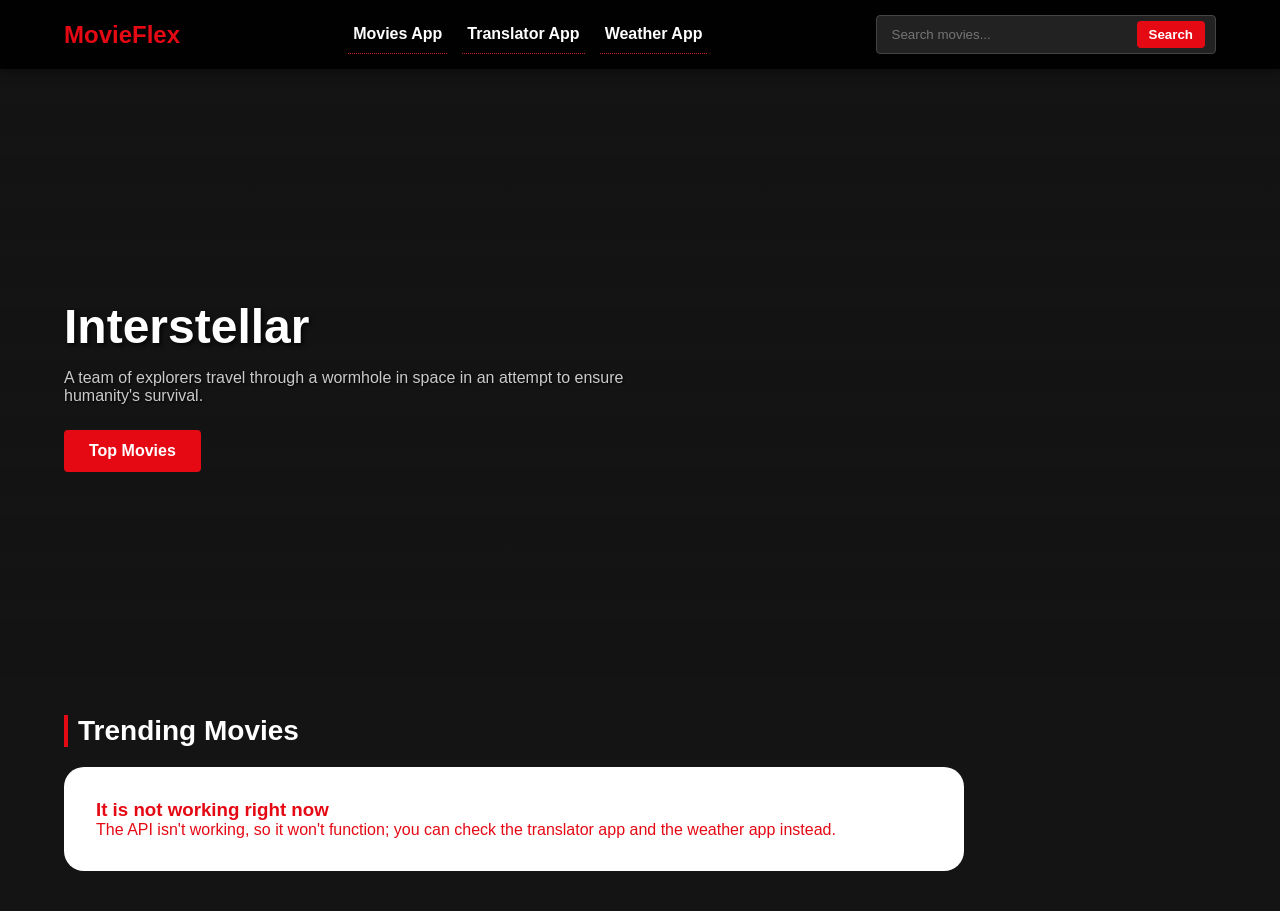
<file: index.html>
<!DOCTYPE html>
<html lang="en">

<head>
    <meta charset="UTF-8">
    <meta name="viewport" content="width=device-width, initial-scale=1.0">
    <title>Movie Search</title>
    <link rel="stylesheet" href="CSS/movie.css">
</head>

<body>
    <header>
        <a href="#" class="logo">MovieFlex</a>
        <div class="link">
            <a href="index.html">Movies App</a>
            <a href="translator.html">Translator App</a>
            <a href="weather.html">Weather App</a>
        </div>
        <div class="search-box">
            <input type="text" id="searchInput" placeholder="Search movies...">
            <button>Search</button>
        </div>
    </header>

    <div class="poster-container">
        <div class="poster-content">
            <h1>Interstellar</h1>
            <p>A team of explorers travel through a wormhole in space in an attempt to ensure humanity's survival.</p>
            <a href="#movie-section" class="top-movies-btn">Top Movies</a>
        </div>
    </div>

    <main class="main-content" id="movie-section">
        <h2 class="section-title" id="content-title">Trending Movies</h2>

        <div class="movies-grid" id="moviesGrid">
            <div class="not">
                <div class="not-Box">
                    <h3>It is not working right now</h3>
                    <p>The API isn't working, so it won't function; you can check the translator app and the weather app instead.
                    </p>
                </div>
            </div>
            <!-- <div class="movie-card">
                <img src="https://images.unsplash.com/photo-1440404653325-ab127d49abc1?q=80&w=2070" alt="Movie"
                    class="movie-thumb">
                <div class="movie-info">
                    <h3>The Midnight Journey</h3>
                    <p>Lorem ipsum dolor sit amet consectetur adipisicing elit. Dolores provident dolorum deserunt, distinctio, iste exercitationem </p>
                    <span>⭐ 8.5</span>
                </div>
            </div> -->
        </div>
    </main>

    <script src="Script JS/movie.js"></script>

</body>

</html>
</file>
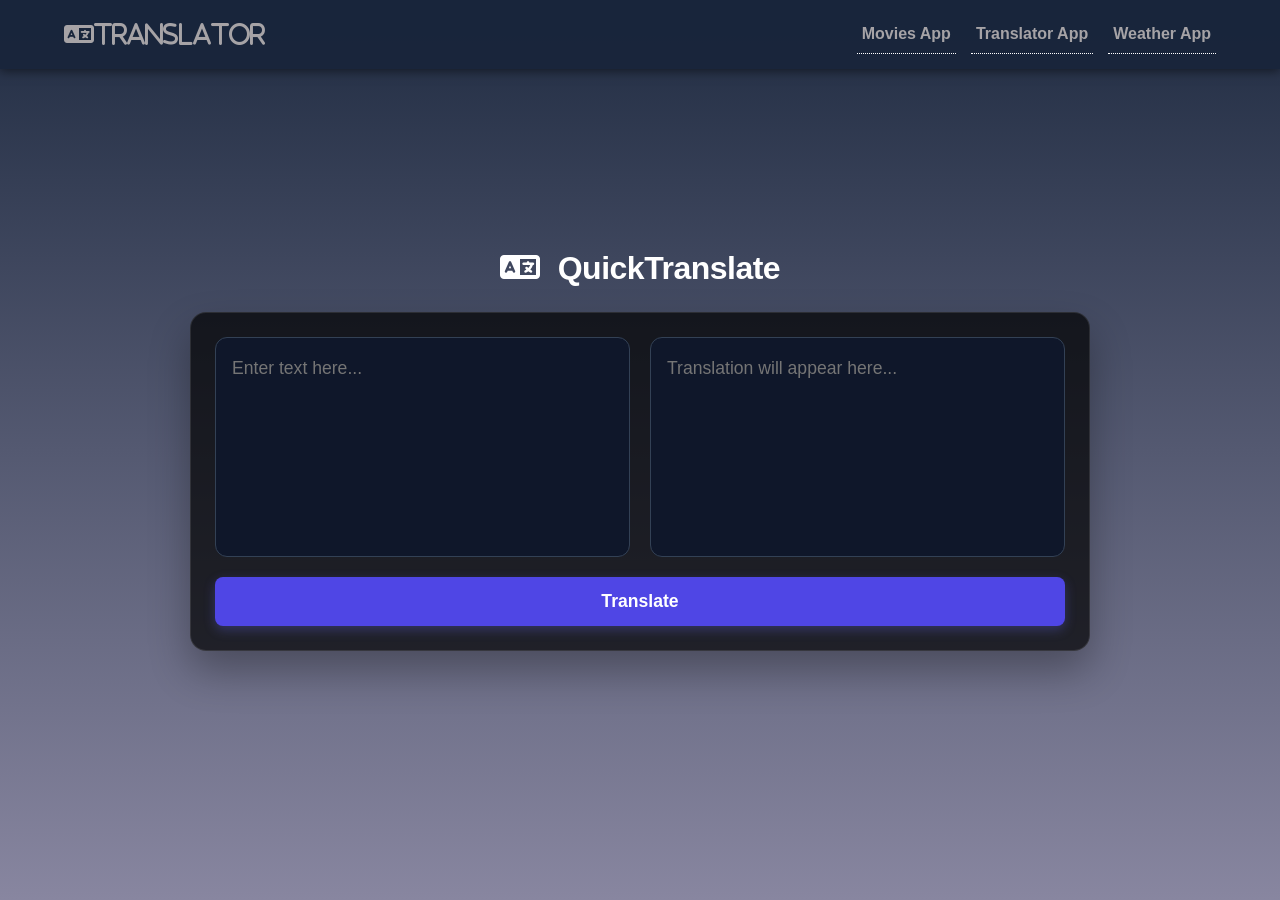
<file: translator.html>
<!DOCTYPE html>
<html lang="en">

<head>
    <meta charset="UTF-8">
    <meta name="viewport" content="width=device-width, initial-scale=1.0">
    <title>Translator</title>
    <link rel="stylesheet" href="CSS/translator.css">
    <link rel="stylesheet" href="https://cdnjs.cloudflare.com/ajax/libs/font-awesome/6.4.0/css/all.min.css">
</head>

<body>

    <header>
        <a href="#" class="logo"> <i class="fa-solid fa-language">Translator</i> </a>
        <div class="link">
            <a href="index.html">Movies App</a>
            <a href="translator.html">Translator App</a>
            <a href="weather.html">Weather App</a>
        </div>
    </header>

    <div class="translator-container">
        <div class="header">
            <h1><i class="fa-solid fa-language"></i> QuickTranslate</h1>
        </div>
        <div class="card">
            <div class="text-areas">
                <div class="input-box">
                    <textarea id="text-input" placeholder="Enter text here..." maxlength="5000"></textarea>
                </div>

                <div class="output-box">
                    <textarea id="text-output" placeholder="Translation will appear here..." readonly></textarea>
                </div>
            </div>
            <button id="translate-btn">Translate</button>
        </div>
    </div>
    <script src="Script JS/translator.js"></script>

</body>

</html>
</file>
<file: CSS/movie.css>
* {
  margin: 0;
  padding: 0;
  box-sizing: border-box;
  font-family: "Segoe UI", Tahoma, Geneva, Verdana, sans-serif;
  text-decoration: none;
  color: inherit;
}

body {
  background-color: #141414;
  color: white;
}

header {
  position: fixed;
  top: 0;
  left: 0;
  width: 100%;
  background: rgba(0, 0, 0, 0.95);
  gap: 10px;
  display: flex;
  flex-wrap: wrap;
  justify-content: space-between;
  align-items: center;
  padding: 15px 5%;
  z-index: 1000;
  box-shadow: 0 2px 10px rgba(0, 0, 0, 0.5);
}
.link {
  display: flex;
  gap: 15px;
}
.link a {
  padding: 10px 5px;
  border-bottom: 1px dotted rgb(199, 34, 34);
  font-weight: 700;
  transition: 0.3s;
  border-radius: 10px 10px 0 0;
}
.link a:hover {
  background: #160d0d;
  color: #fd0000;
  border-bottom: 1px dotted rgb(243, 237, 237);
}

.logo {
  font-size: 24px;
  font-weight: bold;
  color: #e50914;
  text-decoration: none;
}

.search-box {
  display: flex;
  align-items: center;
  background: #222;
  border: 1px solid #444;
  border-radius: 4px;
  padding: 5px 10px;
}

.search-box input {
  background: transparent;
  border: none;
  color: white;
  padding: 5px;
  outline: none;
  width: 250px;
}

.search-box button {
  background: #e50914;
  color: white;
  border: none;
  padding: 6px 12px;
  border-radius: 4px;
  cursor: pointer;
  font-weight: bold;
}

.poster-container {
  position: fixed;
  top: 0;
  left: 0;
  width: 100%;
  height: 80vh;
  background:
    linear-gradient(to bottom, rgba(20, 20, 20, 0.3), #141414),
    url("https://images.unsplash.com/photo-1536440136628-849c177e76a1?q=80&w=1925&auto=format&fit=crop")
      no-repeat center center/cover;
  z-index: 1;
  display: flex;
  align-items: center;
  padding: 0 5%;
}

.poster-content {
  max-width: 600px;
  margin-top: 50px;
}

.poster-content h1 {
  font-size: 48px;
  margin-bottom: 15px;
  text-shadow: 2px 2px 4px rgba(0, 0, 0, 0.8);
}

.poster-content p {
  font-size: 16px;
  margin-bottom: 25px;
  color: #cbcbcb;
  text-shadow: 1px 1px 2px rgba(0, 0, 0, 0.8);
}

.top-movies-btn {
  background: #e50914;
  color: white;
  border: none;
  padding: 12px 25px;
  font-size: 16px;
  font-weight: bold;
  border-radius: 4px;
  cursor: pointer;
  transition: 0.3s;
  text-decoration: none;
  display: inline-block;
}

.top-movies-btn:hover {
  background: #b81d24;
  transform: scale(1.05);
}

.main-content {
  position: relative;
  z-index: 2;
  margin-top: 75vh;
  background-color: #141414;
  padding: 40px 5%;
  box-shadow: 0px -20px 20px rgba(20, 20, 20, 0.9);
}

.section-title {
  font-size: 28px;
  margin-bottom: 20px;
  border-left: 4px solid #e50914;
  padding-left: 10px;
}

.movies-grid {
  display: grid;
  grid-template-columns: repeat(auto-fill, minmax(200px, 1fr));
  gap: 25px;
}

.movie-card {
  background: #1f1f1f;
  border-radius: 8px;
  overflow: hidden;
  transition:
    transform 0.3s,
    box-shadow 0.3s;
  cursor: pointer;
}

.movie-card:hover {
  transform: translateY(-10px);
  box-shadow: 0 10px 20px rgba(229, 9, 20, 0.3);
}

.movie-thumb {
  width: 100%;
  height: 280px;
  object-fit: cover;
}

.movie-info {
  padding: 15px;
}

.movie-info p {
  font-size: 11px;
}

.movie-info h3 {
  font-size: 16px;
  margin-bottom: 5px;
  white-space: nowrap;
  overflow: hidden;
  text-overflow: ellipsis;
}

.movie-info span {
  color: #ffb400;
  font-size: 14px;
}


.not{
  /* position: absolute; */
  width: 100vh;
  z-index: 1000;
  background: #ffff;
  border-radius: 20px;
  padding: 2rem;
  color: #e50914;
}
</file>
<file: CSS/translator.css>
* {
  margin: 0;
  padding: 0;
  box-sizing: border-box;
  font-family: "Segoe UI", Tahoma, Geneva, Verdana, sans-serif;
  text-decoration: none;
  color: inherit;
}

header {
  position: fixed;
  top: 0;
  left: 0;
  width: 100%;
  background: rgba(25, 37, 59, 0.95);
  gap: 10px;
  display: flex;
  flex-wrap: wrap;
  justify-content: space-between;
  align-items: center;
  padding: 15px 5%;
  z-index: 1000;
  box-shadow: 0 2px 10px rgba(0, 0, 0, 0.5);
}
.link {
  display: flex;
  gap: 15px;
}
.link a {
  padding: 10px 5px;
  border-bottom: 1px dotted rgb(255, 255, 255);
  font-weight: 700;
  transition: 0.3s;
  border-radius: 10px 10px 0 0;
  color: #bdb8b8dc;
}
.link a:hover {
  background: #455a80;
  color: #000000;
  border-bottom: 1px dotted rgb(255, 252, 252);
}

.logo {
  font-size: 24px;
  font-weight: bold;
  color: #bdb8b8dc;
  text-decoration: none;
}

body {
  background: linear-gradient(#202c42, #8886a0);
  min-height: 100vh;
  display: flex;
  justify-content: center;
  align-items: center;
  padding: 100px 20px;
  color: #f8fafc;
}

.translator-container {
  width: 100%;
  max-width: 900px;
}

.header h1 {
  text-align: center;
  font-size: 2rem;
  margin-bottom: 25px;
  font-weight: 600;
  letter-spacing: -0.5px;
  color: #ffffff;
}

.header h1 i {
  margin-right: 10px;
}

.card {
  background: rgba(0, 0, 0, 0.7);
  border: 1px solid rgba(255, 255, 255, 0.1);
  border-radius: 16px;
  padding: 24px;
  box-shadow: 0 20px 40px rgba(0, 0, 0, 0.3);
}

.text-areas {
  display: grid;
  grid-template-columns: 1fr 1fr;
  gap: 20px;
  margin-bottom: 20px;
}

@media (max-width: 768px) {
  .text-areas {
    grid-template-columns: 1fr;
  }
}

.input-box,
.output-box {
  background: #0f172a;
  border: 1px solid #334155;
  border-radius: 12px;
  padding: 16px;
  display: flex;
  flex-direction: column;
  min-height: 220px;
}

.input-box:focus-within {
  border-color: #d3d4dd;
}

textarea {
  width: 100%;
  height: 100%;
  min-height: 150px;
  background: transparent;
  border: none;
  resize: none;
  color: #f8fafc;
  font-size: 1.1rem;
  line-height: 1.6;
  outline: none;
}

.output-box textarea {
  color: #cbd5e1;
}

.box-controls {
  display: flex;
  justify-content: flex-end;
  align-items: center;
  gap: 10px;
  margin-top: 10px;
  padding-top: 10px;
  border-top: 1px solid #1e293b;
}

.input-box .box-controls {
  justify-content: space-between;
}

.char-count {
  font-size: 0.85rem;
  color: #64748b;
}

.icon-btn {
  background: transparent;
  border: none;
  color: #94a3b8;
  font-size: 1.1rem;
  cursor: pointer;
  padding: 6px;
  border-radius: 6px;
  transition: all 0.2s;
}

.icon-btn:hover {
  color: #6366f1;
  background: rgba(99, 102, 241, 0.1);
}

#translate-btn {
  width: 100%;
  background: #4f46e5;
  color: white;
  border: none;
  padding: 14px;
  font-size: 1.1rem;
  font-weight: 600;
  border-radius: 8px;
  cursor: pointer;
  transition:
    0.3s,
    transform 0.1s;
  box-shadow: 0 4px 12px rgba(99, 102, 241, 0.3);
}

#translate-btn:hover {
  opacity: 0.95;
  background: #dbdaf5;
  color: #4f46e5;
  font-weight: 900;
}

#translate-btn:active {
  transform: scale(0.99);
}
</file>
